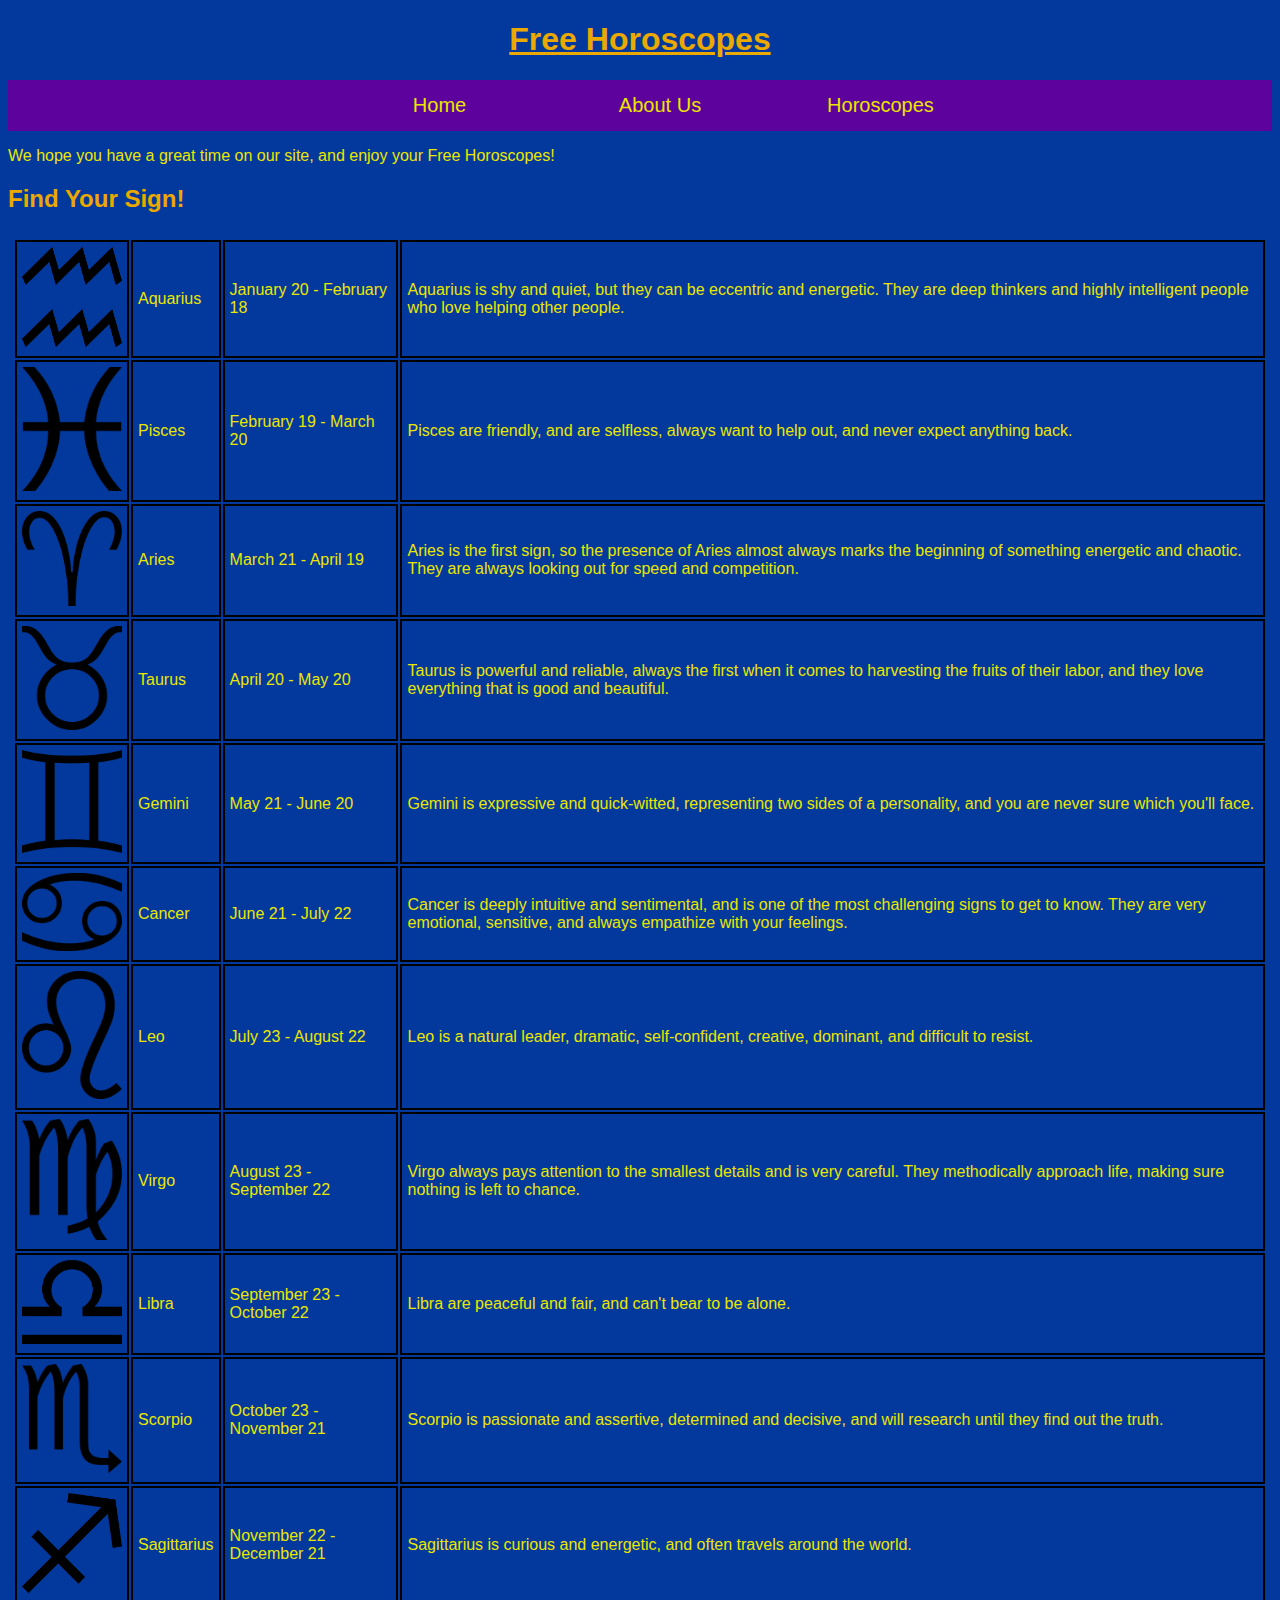
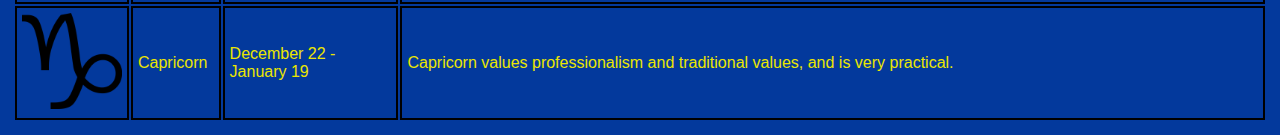
<file: index.html>
<!DOCTYPE html>
<html>
  <head>
    <meta charset="UTF-8">
    <title>Free Horoscopes - Home</title>
  <link rel="stylesheet" href="stylesheet.css" type="text/css">
  </head>
  <body>
  <div id="sitename"><h1 class="title"><a href="index.html">Free Horoscopes</a></h1></div>
  <nav>
  <ul id="nav">
  	<li><a href="index.html">Home</a></li>
  	<li><a href="aboutus.html">About Us</a></li>
  	<li ><a href="horoscopes.html">Horoscopes</a>
    <ul>
      <li><a href="aquarius.html">Aquarius</a></li>
      <li><a href="pisces.html">Pisces</a></li>
      <li><a href="aries.html">Aries</a></li>
      <li><a href="taurus.html">Taurus</a></li>
      <li><a href="gemini.html">Gemini</a></li>
      <li><a href="cancer.html">Cancer</a></li>
      <li><a href="leo.html">Leo</a></li>
      <li><a href="virgo.html">Virgo</a></li>
      <li><a href="libra.html">Libra</a></li>
      <li><a href="scorpio.html">Scorpio</a></li>
      <li><a href="sagittarius.html">Sagittarius</a></li>
      <li><a href="capricorn.html">Capricorn</a></li>
    </ul></li>
  </ul>
  </nav>
  <p>We hope you have a great time on our site, and enjoy your Free Horoscopes!</p>
  <h2 class="title">Find Your Sign!</h2>
  <table>
  <tr>
  	<td><img src="aquarius.png" alt="Aquarius symbol" class="special"></td>
  	<td><a href="aquarius.html">Aquarius</a></td>
  	<td>January 20 - February 18</td>
  	<td>Aquarius is shy and quiet, but they can be eccentric and energetic. They are deep thinkers and highly intelligent people who love helping other people.</td>
  </tr>
  <tr>
  	<td><img src="pisces.png" alt="Pisces symbol" class="image"></td>
  	<td><a href="pisces.html">Pisces</a></td>
  	<td>February 19 - March 20</td>
  	<td>Pisces are friendly, and are selfless, always want to help out, and never expect anything back.</td>
  </tr>
  <tr>
  	<td><img src="aries.png" alt="Aries symbol" class="image"></td>
  	<td><a href="aries.html"> Aries</a></td>
  	<td>March 21 - April 19</td>
  	<td>Aries is the first sign, so the presence of Aries almost always marks the beginning of something energetic and chaotic. They are always looking out for speed and competition. </td>
  </tr>
  <tr>
  	<td><img src="taurus.png" alt="Taurus symbol" class="image"></td>
  	<td><a href="taurus.html"> Taurus</a></td>
  	<td>April 20 - May 20</td>
  	<td>Taurus is powerful and reliable, always the first when it comes to harvesting the fruits of their labor, and they love everything that is good and beautiful.</td>
  </tr>
  <tr>
  	<td><img src="gemini.png" alt="Gemini symbol" class="image"></td>
  	<td><a href="gemini.html"> Gemini</a></td>
  	<td>May 21 - June 20</td>
  	<td>Gemini is expressive and quick-witted, representing two sides of a personality, and you are never sure which you'll face. </td>
  </tr>
  <tr>
  	<td><img src="cancer.png" alt="Cancer symbol" class="image"></td>
  	<td><a href="cancer.html"> Cancer</a></td>
  	<td>June 21 - July 22</td>
  	<td>Cancer is deeply intuitive and sentimental, and is one of the most challenging signs to get to know. They are very emotional, sensitive, and always empathize with your feelings.</td>
  </tr>
  <tr>
  	<td><img src="leo.png" alt="Leo symbol" class="image"></td>
  	<td><a href="leo.html"> Leo</a></td>
  	<td>July 23 - August 22</td>
  	<td>Leo is a natural leader, dramatic, self-confident, creative, dominant, and difficult to resist.</td>
  </tr>
  <tr>
  	<td><img src="virgo.png" alt="Virgo symbol" class="image"></td>
  	<td><a href="virgo.html"> Virgo</a></td>
  	<td>August 23 - September 22</td>
  	<td>Virgo always pays attention to the smallest details and is very careful. They methodically approach life, making sure nothing is left to chance.</td>
  </tr>
  <tr>
  	<td><img src="libra.png" alt="Libra symbol" class="image"></td>
  	<td><a href="libra.html"> Libra</a></td>
  	<td>September 23 - October 22</td>
  	<td>Libra are peaceful and fair, and can't bear to be alone. </td>
  </tr>
  <tr>
  	<td> <img src="scorpio.png" alt="Scorpio symbol" class="image"> </td>
  	<td> <a href="scorpio.html"> Scorpio</a></td>
  	<td>October 23 - November 21</td>
  	<td>Scorpio is passionate and assertive, determined and decisive, and will research until they find out the truth.</td>
  </tr>
  <tr>
  	<td><img src="sagittarius.png" alt="Sagittarius symbol" class="image"></td>
  	<td><a href="sagittarius.html">Sagittarius</a></td>
  	<td>November 22 - December 21</td>
  	<td>Sagittarius is curious and energetic, and often travels around the world.</td>
  </tr>
  <tr>
  	<td><img src="capricorn.png" alt="Capricorn symbol" class="image"></td>
  	<td><a href="capricorn.html">Capricorn</a></td>
  	<td>December 22 - January 19</td>
  	<td>Capricorn values professionalism and traditional values, and is very practical.</td>
  </tr>
  </table>
  </body>
</html>
</file>
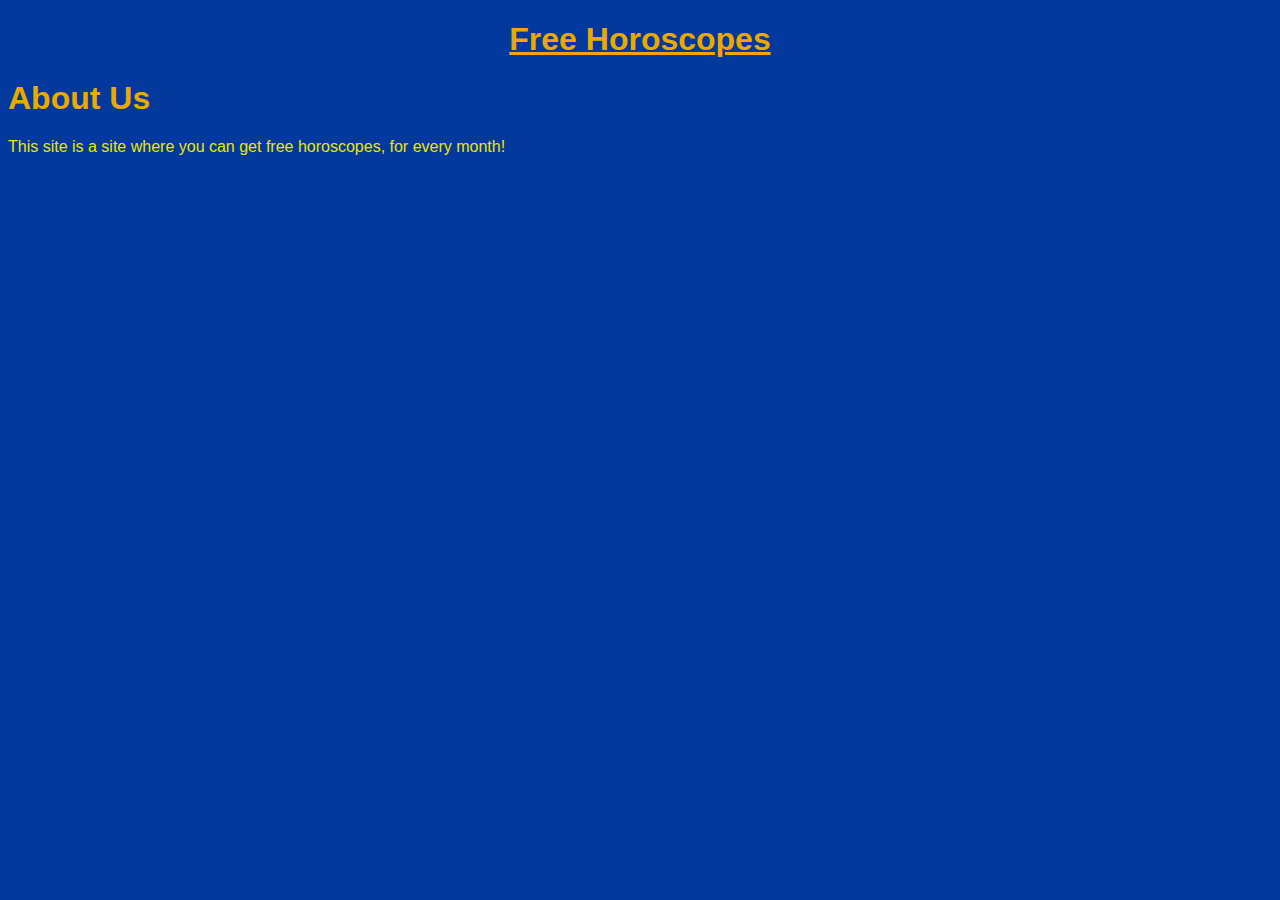
<file: aboutus.html>
<!DOCTYPE html>
<html>
  <head>
    <meta charset="UTF-8">
    <title>Free Horoscopes - About Us</title>
  <link rel="stylesheet" href="stylesheet.css" type="text/css">
  </head>
  <body>
  <div id="sitename"><h1 class="title"><a href="index.html">Free Horoscopes</a></h1></div>
  <nav id="nav">
  <ul>
  	<li><a href="index.html">Home</a></li>
  	<li><a href="aboutus.html">About Us</a></li>
  	<li ><a href="horoscopes.html">Horoscopes</a></li>
  </ul>
  </nav>
  <h1 class="title">About Us</h1>
  <p>This site is a site where you can get free horoscopes, for every month!</p>
  </body>
</html>
</file>
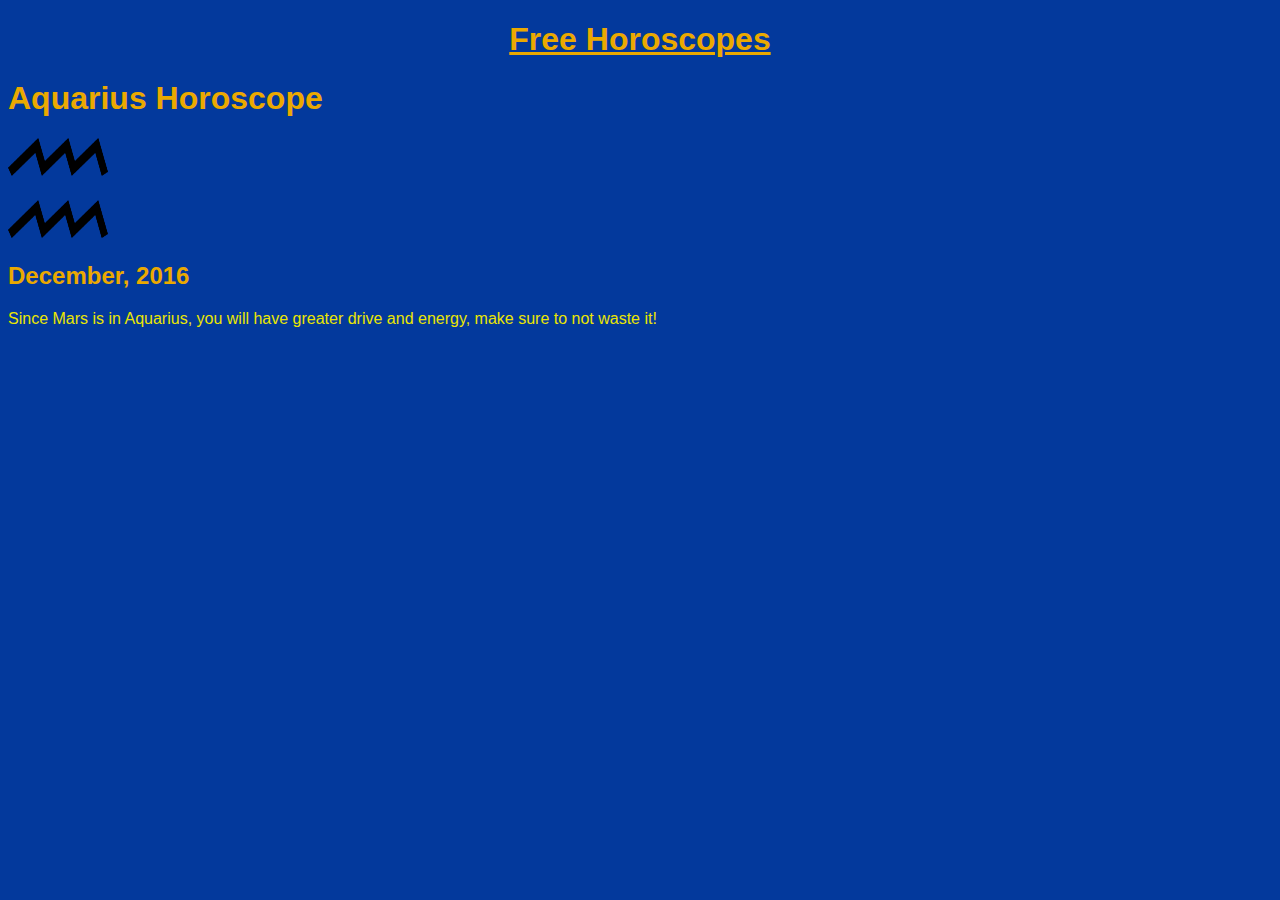
<file: aquarius.html>
<!DOCTYPE html>
<html>
  <head>
    <meta charset="UTF-8">
    <title>Free Horoscopes - Aquarius Horoscope</title>
  <link rel="stylesheet" href="stylesheet.css" type="text/css">
  </head>
  <body>
  <div id="sitename"><h1 class="title"><a href="index.html">Free Horoscopes</a></h1></div>
  <nav id="nav">
  <ul>
  	<li><a href="index.html">Home</a></li>
  	<li><a href="aboutus.html">About Us</a></li>
  	<li ><a href="horoscopes.html">Horoscopes</a></li>
  </ul>
  </nav>
  <h1 class="title">Aquarius Horoscope</h1>
  <img src="aquarius.png" alt="Aquarius symbol" class="special">
  <h2 class="title">December, 2016</h2>
  <p>Since Mars is in Aquarius, you will have greater drive and energy, make sure to not waste it! </p>
  </body>
</html>
</file>
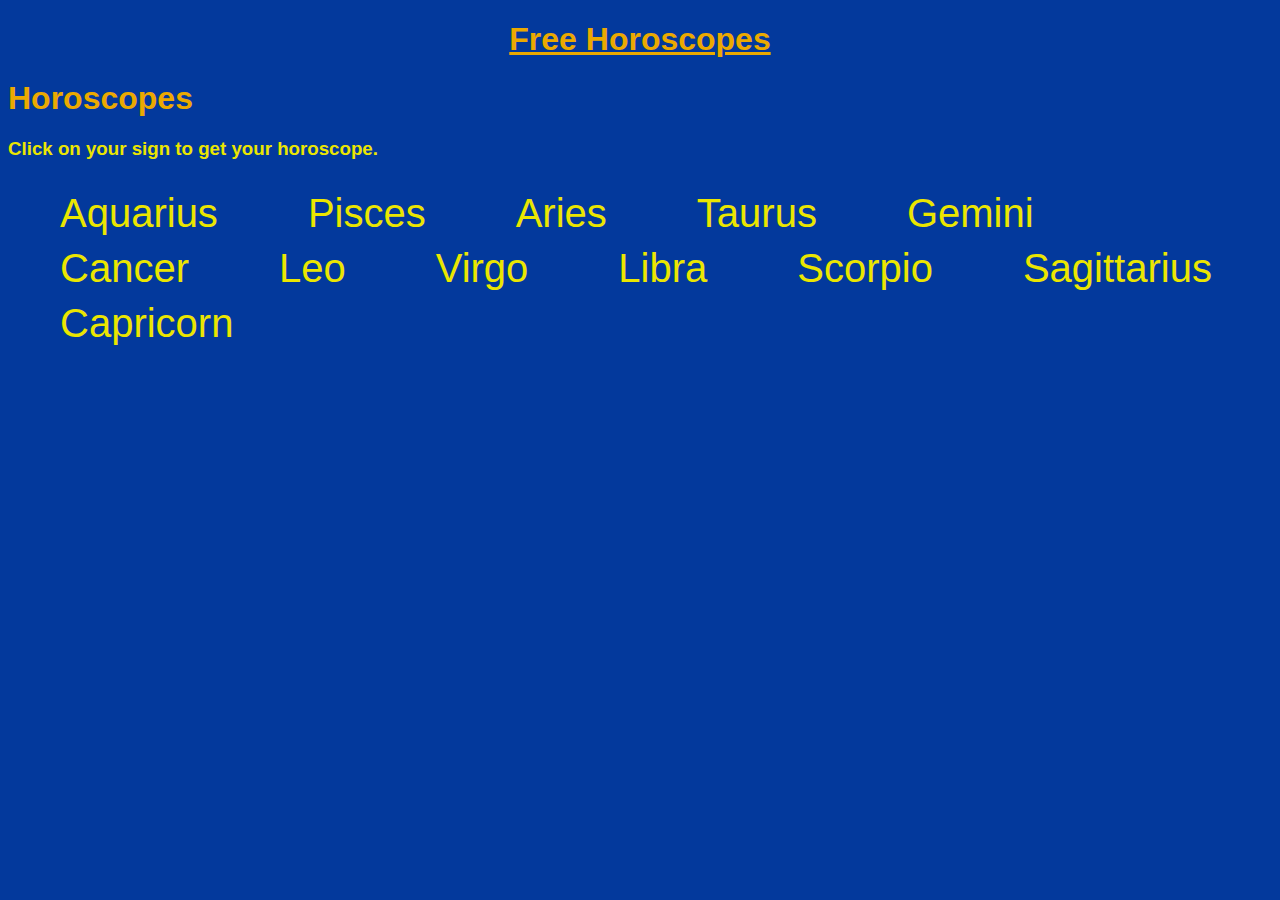
<file: horoscopes.html>
<!DOCTYPE html>
<html>
  <head>
    <meta charset="UTF-8">
    <title>Free Horoscopes - Horoscopes</title>
  <link rel="stylesheet" href="stylesheet.css" type="text/css">
  </head>
  <body>
 <div id="sitename"><h1 class="title"><a href="index.html">Free Horoscopes</a></h1></div>
  <nav id="nav">
  <ul>
  	<li><a href="index.html">Home</a></li>
  	<li><a href="aboutus.html">About Us</a></li>
  	<li ><a href="horoscopes.html">Horoscopes</a></li>
  </ul>
  </nav>
  <h1 class="title">Horoscopes</h1>
  <div class="horoscopeinfo"><h3>Click on your sign to get your horoscope.</h3></div>
  <div id="horoscopediv"><table id="horoscopetable">
  	<tr>
  	<td><a href="aquarius.html">Aquarius</a></td>
  	<td><a href="pisces.html">Pisces</a></td>
  	<td><a href="aries.html"> Aries</a></td>
  	<td><a href="taurus.html"> Taurus</a></td>
  	<td><a href="gemini.html"> Gemini</a></td>
  	<td><a href="cancer.html"> Cancer</a></td>
  	<td><a href="leo.html"> Leo</a></td>
  	<td><a href="virgo.html"> Virgo</a></td>
  	<td><a href="libra.html"> Libra</a></td>
  	<td><a href="scorpio.html"> Scorpio</a></td>
  	<td><a href="sagittarius.html">Sagittarius</a></td>
  	<td><a href="capricorn.html">Capricorn</a></td>
  	</tr>
  </table></div>
  </body>
</html>
</file>
<file: stylesheet.css>
body{
	background-color: rgb(3, 57, 156);
	font-family:"Arial", sans-serif;
}
nav{
	background-color: rgb(94, 2, 157);
	text-align:center;
}
#nav li {
	position:relative;
	display: inline-block;
	background-color: rgb(94, 2, 157);/*colors dropdown*/
}
#nav li a {
	color:rgb(234, 229, 0);
 	margin:8px;
 	font-size:20px;
	display:block;
    text-decoration:none;
	width:200px; /* this is the width of the menu items */
	line-height:35px; /* this is the height of the menu items */
}        
#nav li li a {
	font-size:80%; /* smaller font size for sub menu items */
	margin:0px;
}      
#nav li:hover {
	background-color:rgb(47, 19, 162);
} /* highlights current hovered list item and the parent list items when hovering over sub menus */
/*--- Sublist Styles ---*/
#nav ul {
	position:absolute;
	margin:0;
	display:none; /* hides sublists */
}
#nav li:hover ul {
	display:block;
} /* shows sublist on hover */
.title{
	color:rgb(235, 169, 0);
}
td, p{
	color:rgb(235, 230, 0);
}
table, td, tr{
	padding:5px;
}
td{
	border: 2px solid black;
}
td a{
	text-decoration:none;
	color:rgb(235, 230, 0);	
}
#horoscopetable td{
	font-size:40px;
	border:0px solid rgb(3, 57, 156);
	float:left;
	display:inline-block;
	padding-left:45px;
	padding-right:45px;
}
#sitename{
	text-align:center;
	font-weight:bold;
	text-decoration:underline;
	color:rgb(235, 169, 0);
}
#sitename a{
	text-decoration:none;
	color:rgb(235, 169, 0);
}
.horoscopeinfo{
	color:rgb(235, 230, 0)
}
.image{
	width:100px;
	height:auto;
}
.special{
	width:100px;
	height:100px;
}
</file>
